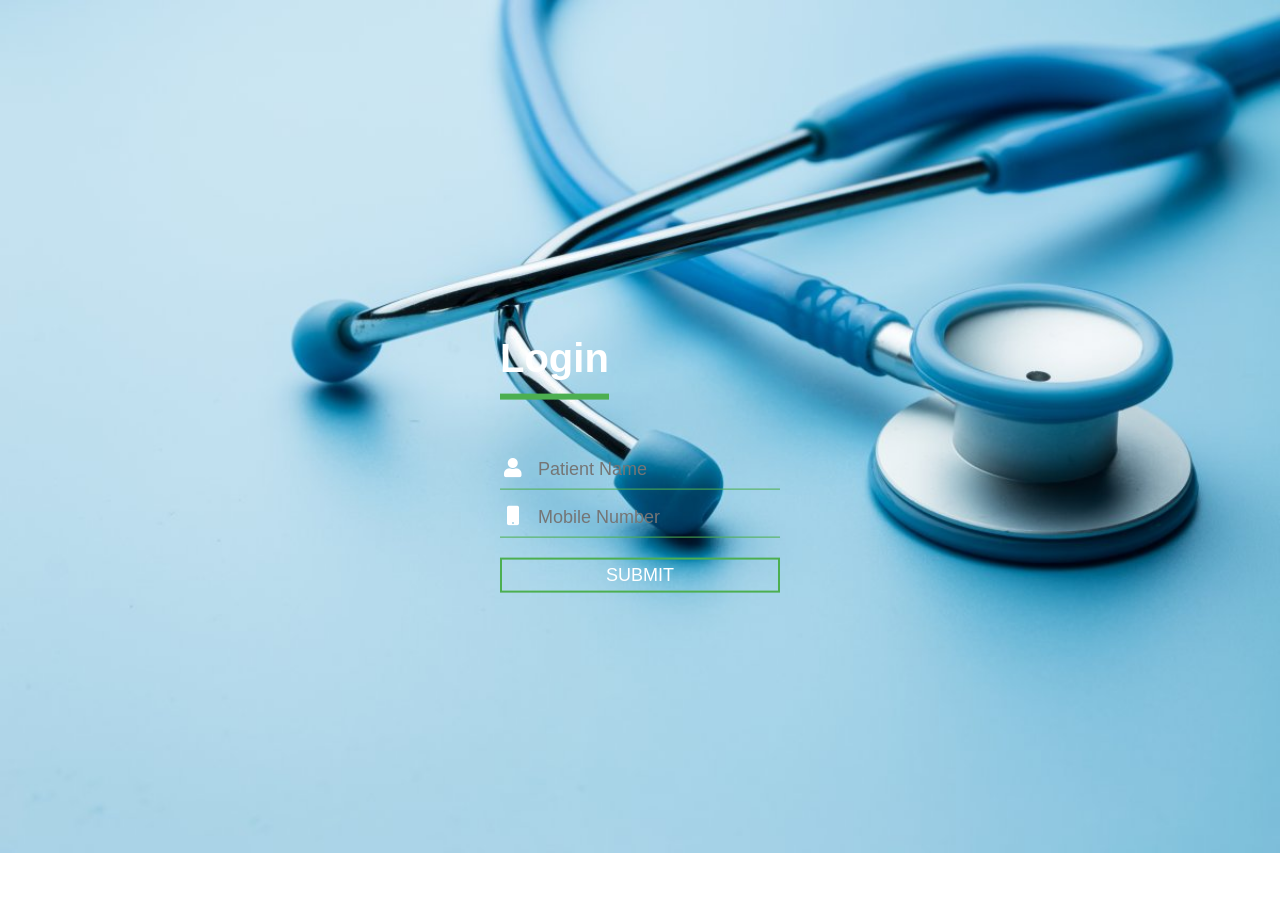
<file: transparent login form/index.html>
<!DOCTYPE html>
<html lang="en" dir="ltr">
  <head>
    <meta charset="utf-8">
    <title></title>
    <link rel="stylesheet" href="style2.css">
  </head>
  <body>
<div class="login-box">
  <h1>Login</h1>
  <div class="textbox">
    <i class="fas fa-user"></i>
    <input type="text" placeholder="Patient Name">
  </div>

  <div class="textbox">
    <i class="fas fa-mobile"></i>
    <input type="text" placeholder="Mobile Number">
  </div>

  <input type="button" class="btn" value="SUBMIT">
</div>
  </body>
</html>
</file>
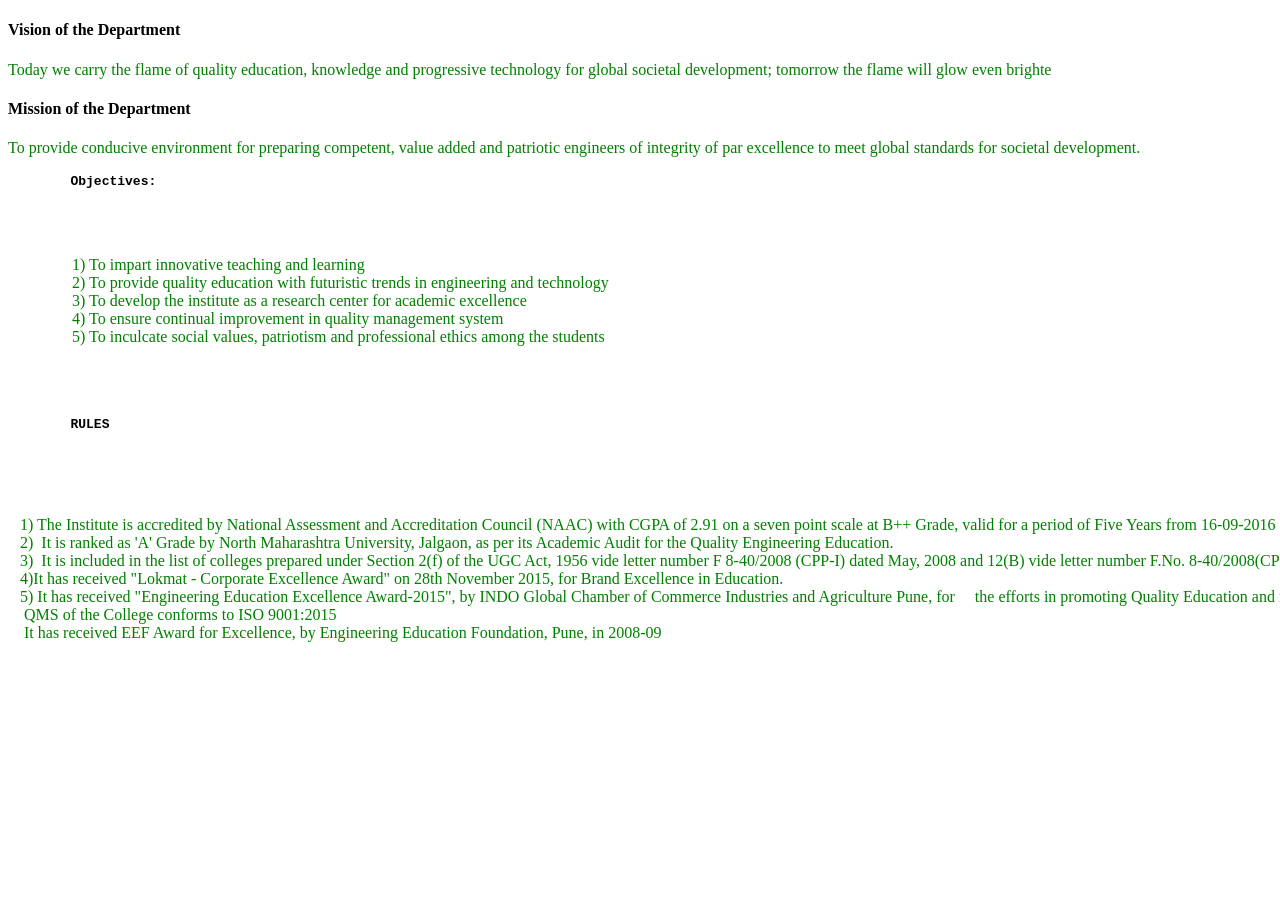
<file: spj/ssbt.html>
<!DOCTYPE html>
<html>
<head>

<title>
 SSBT 
</title>

</head>

<style>
body{background-color:white;}

</style>


<body>

		<h4>	Vision of the  Department </h4>
 <p style="color:green;font-family:italic,bold;">
	Today we carry the flame of quality education,
	knowledge and progressive technology for global societal development; 
	tomorrow the flame will glow even brighte 


		<h4>	Mission of the Department  </h4>
<p style="color:green;font-family:italic,bold;">
	To provide conducive environment for preparing competent, 
	value added and patriotic engineers of integrity of
	par excellence to meet global standards for societal development. 
 


<pre>
<h4>	Objectives:  </h4>
<p style="color:green;font-family:italic,bold;">
   		1) To impart innovative teaching and learning
   		2) To provide quality education with futuristic trends in engineering and technology
   		3) To develop the institute as a research center for academic excellence
   		4) To ensure continual improvement in quality management system
   		5) To inculcate social values, patriotism and professional ethics among the students


	<h4>	RULES </h4>
<p style="color:green;font-family:italic,bold;">
	
   1) The Institute is accredited by National Assessment and Accreditation Council (NAAC) with CGPA of 2.91 on a seven point scale at B++ Grade, valid for a period of Five Years from 16-09-2016 (Vide letter No: F.19.26/EC(SC-17)/DO/2016/132.1, dated 19-09-2016).
   2)  It is ranked as 'A' Grade by North Maharashtra University, Jalgaon, as per its Academic Audit for the Quality Engineering Education.
   3)  It is included in the list of colleges prepared under Section 2(f) of the UGC Act, 1956 vide letter number F 8-40/2008 (CPP-I) dated May, 2008 and 12(B) vide letter number F.No. 8-40/2008(CPP-I/C) dated September -2010.
   4)It has received "Lokmat - Corporate Excellence Award" on 28th November 2015, for Brand Excellence in Education.
   5) It has received "Engineering Education Excellence Award-2015", by INDO Global Chamber of Commerce Industries and Agriculture Pune, for     the efforts in promoting Quality Education and implementing the higher standards of Technical Education in the field of Engineering.
    QMS of the College conforms to ISO 9001:2015
    It has received EEF Award for Excellence, by Engineering Education Foundation, Pune, in 2008-09



</p>




</body>
</html>
</file>
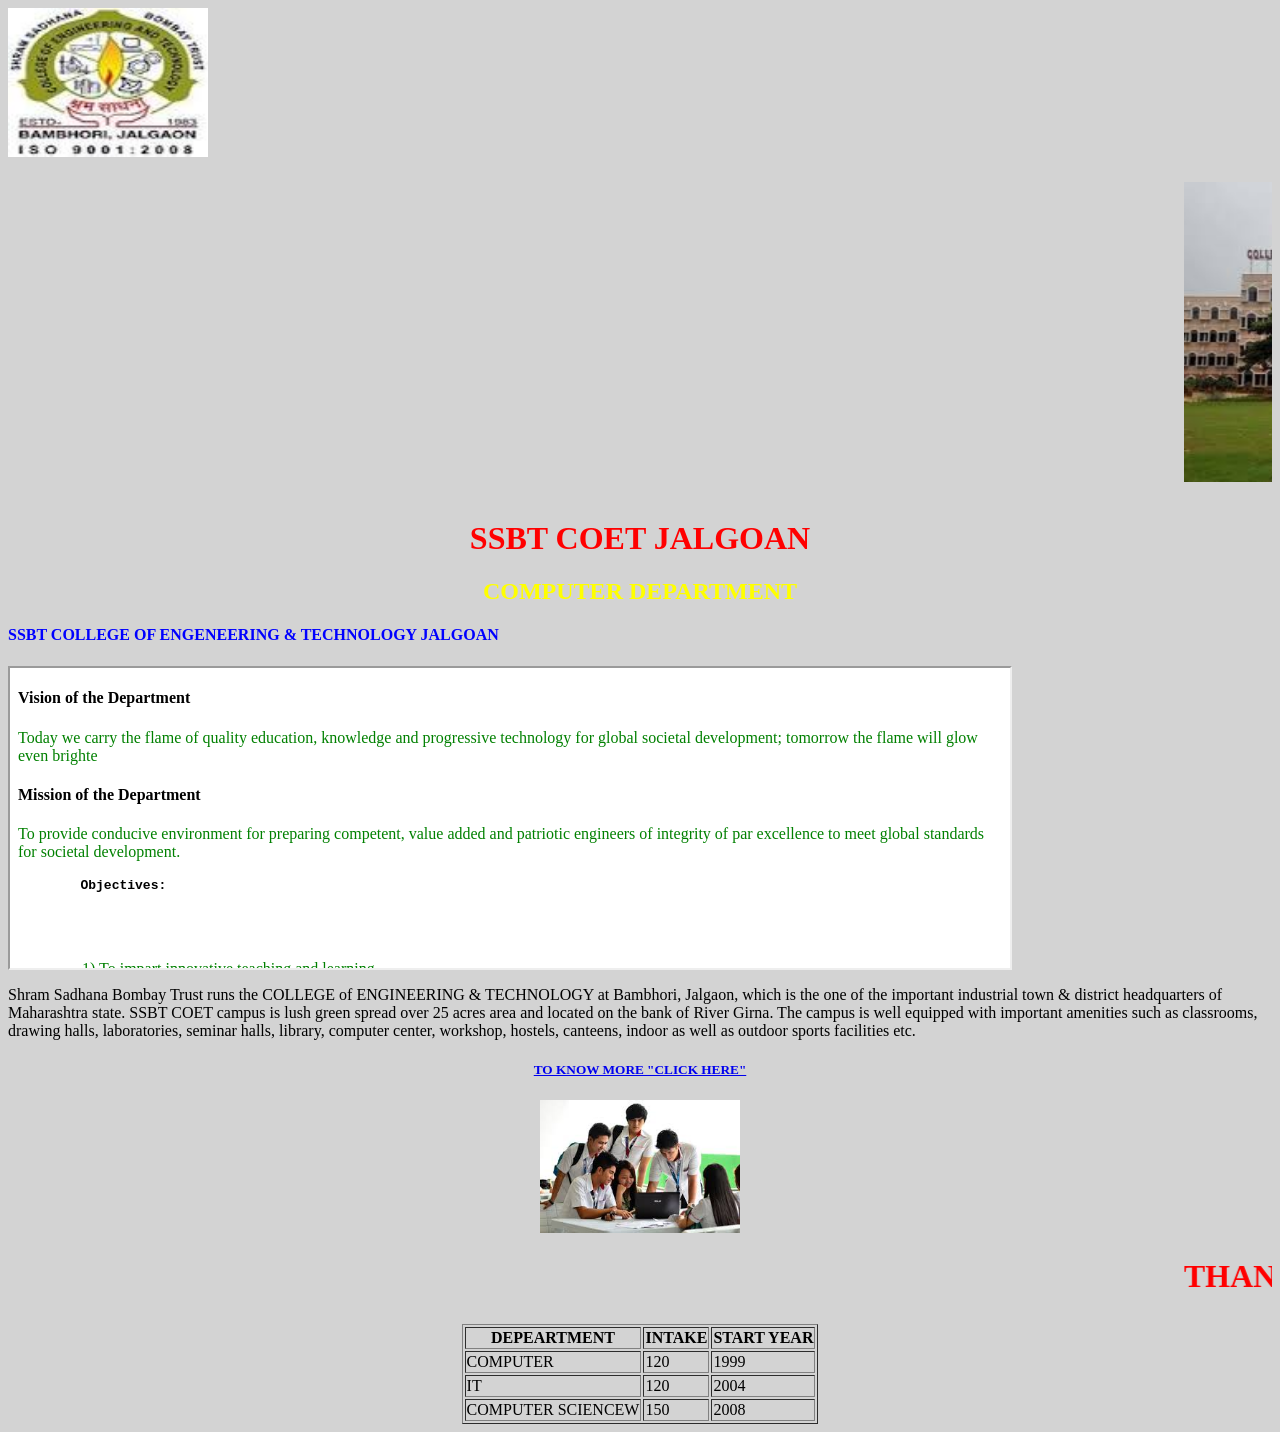
<file: spj/WPL_PRAC_11_july_2019.html>
<!DOCTYPE html>
<html>
<head>

<title>
 SSBT COET CAMPUS 
</title>

</head>

<style>
body{background-color:lightgrey;}
h1{color:red}
h2{color:yellow}
h4{color:blue}
</style>


<body>

<left><img src="index.jpeg"  hight="100"  width="200">

<h1><marquee> 
<img src="img1.jpeg"  hight="300"  width="300">
<img src="img2.jpeg"  hight="300"  width="300">
<img src="img3.jpeg"  hight="300"  width="300">
<img src="img4.jpeg"  hight="300"  width="300">
<img src="img5.jpeg"  hight="300"  width="300">
<img src="img6.jpeg"  hight="300"  width="300">
 </marquee></h1>
<h1> <center> SSBT COET JALGOAN </center> </h1>

<h2> <center> COMPUTER DEPARTMENT </center> </h2>

<h4> SSBT COLLEGE OF ENGENEERING & TECHNOLOGY JALGOAN </h4>
<iframe src="ssbt.html" height="300" width="1000" align="center" ></iframe>



<p>
Shram Sadhana Bombay Trust runs the COLLEGE of ENGINEERING & TECHNOLOGY at Bambhori, Jalgaon, which is the one of the important industrial town & district headquarters of Maharashtra state. SSBT COET campus is lush green spread over 25 acres area and located on the bank of River Girna. The campus is well equipped with important amenities such as classrooms, drawing halls, laboratories, seminar halls, library, computer center, workshop, hostels, canteens, indoor as well as outdoor sports facilities etc. 
</p>


<table border="1" align="center">

<tr>
<th> DEPEARTMENT </th>
<th> INTAKE </th>
<th> START YEAR	</th>
</tr>


<tr>
<td> COMPUTER </td>
<td> 120 </td>
<td>1999</td>
</tr>

<tr>
<td> IT </td>
<td> 120 </td>
<td>2004</td>
</tr>

<tr>
<td> COMPUTER SCIENCEW </td>
<td> 150 </td>
<td>2008</td>
</tr>

<a href="http://www.sscoetjalgaon.ac.in/" > <center><h5>	TO KNOW MORE "CLICK HERE"</h5> </center> </a>
<center><img src="studemt.jpeg"  hight="100"  width="200">

<h1><marquee>  THANK YOU FOR VISITING  </marquee></h1>
</body>
</html>
</file>
<file: transparent login form/style2.css>
@import "https://use.fontawesome.com/releases/v5.5.0/css/all.css";
body{
  margin: 0;
  padding: 0;
  font-family: sans-serif;
  background: url(3.jpg) no-repeat;
  background-size: cover;
}
.login-box{
  width: 280px;
  position: absolute;
  top: 50%;
  left: 50%;
  transform: translate(-50%,-50%);
  color: white;
}
.login-box h1{
  float: left;
  font-size: 40px;
  border-bottom: 6px solid #4CAF50;
  margin-bottom: 50px;
  padding: 13px 0;
}
.textbox{
  width: 100%;
  overflow: hidden;
  font-size: 20px;
  padding: 8px 0;
  margin: 8px 0;
  border-bottom: 1px solid #4caf50;
}
.textbox i{
  width: 26px;
  float: left;
  text-align: center;
}
.textbox input{
  border: none;
  outline: none;
  background: none;
  color: black;
  font-size: 18px;
  width: 80%;
  float: left;
  margin: 0 10px;
}
.btn{
  width: 100%;
  background: none;
  border: 2px solid #4caf50;
  color: white;
  padding: 5px;
  font-size: 18px;
  cursor: pointer;
  margin: 12px 0;
}
</file>
